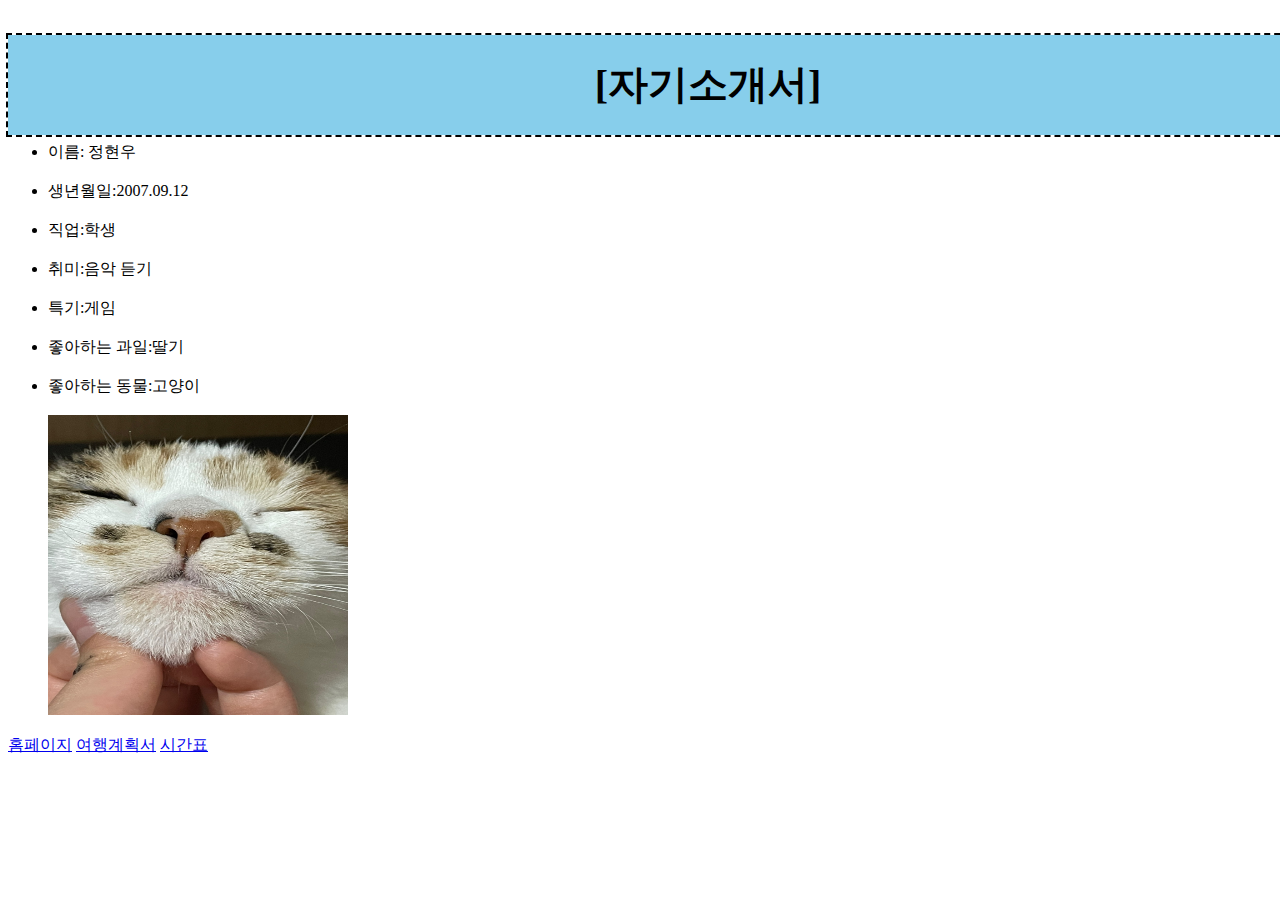
<file: index.html>
<!DOCTYPE html>
<html lang="kr">
<head>
    <meta charset="UTF-8">
    <meta http-equiv="X-UA-Compatible" content="IE=edge">
    <meta name="viewport" content="width=device-width, initial-scale=1.0">
    <link rel="stylesheet" href="./stye.css">
    <title>Document</title>
</head>
<body>
<div>
   <div class="content">
    <h1> [자기소개서]</h1>
</div>
<br>
<ul>
  <div class="hj">
    <li>  이름: 정현우</li><br>
  <li>  생년월일:2007.09.12</li><br>
  <li>  직업:학생</li><br>
 <li>취미:음악 듣기</li><br>
 <li>특기:게임</li><br>
 <li> 좋아하는 과일:딸기</li><br>
 <li>좋아하는 동물:고양이</li><br>
 <img src="mmmm.jpg" 
 style="width:300px;
 height:300px;"
 alt="My Image">
</div>
</ul>

</div>
<a href="../Home/Home.html">홈페이지</a>
<a href="../travel/index1.html">여행계획서</a>
<a href="../Timetable/Timetable.html">시간표</a>


</body>
</html>
</file>
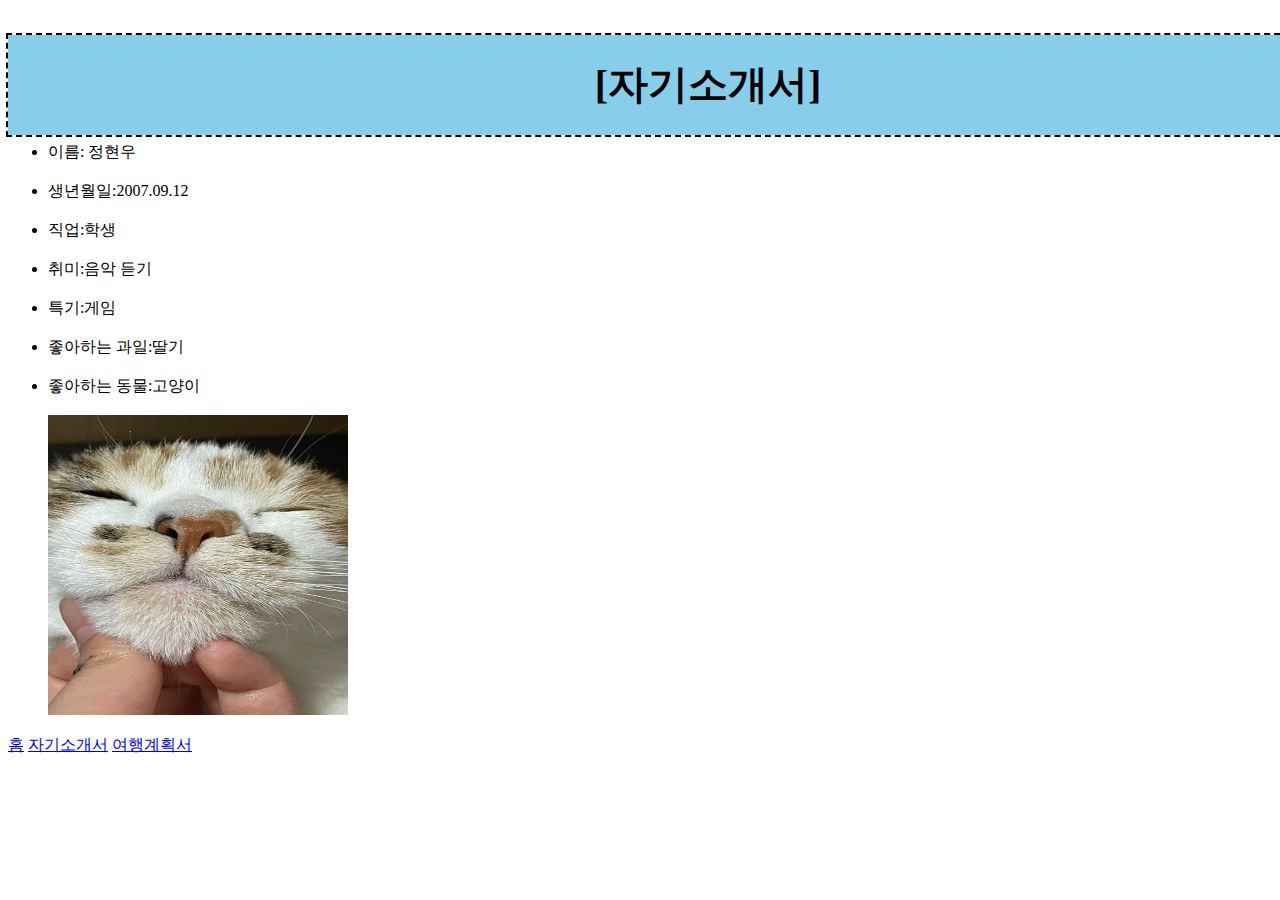
<file: ui/index.html>
<!DOCTYPE html>
<html lang="kr">
<head>
    <meta charset="UTF-8">
    <meta http-equiv="X-UA-Compatible" content="IE=edge">
    <meta name="viewport" content="width=device-width, initial-scale=1.0">
    <link rel="stylesheet" href="./stye.css">
    <title>Document</title>
</head>
<body>
<div>
   <div class="content">
    <h1> [자기소개서]</h1>
</div>
<br>
<ul>
  <div class="hj">
    <li>  이름: 정현우</li><br>
  <li>  생년월일:2007.09.12</li><br>
  <li>  직업:학생</li><br>
 <li>취미:음악 듣기</li><br>
 <li>특기:게임</li><br>
 <li> 좋아하는 과일:딸기</li><br>
 <li>좋아하는 동물:고양이</li><br>
 <img src="mmmm.jpg" 
 style="width:300px;
 height:300px;"
 alt="My Image">
</div>
</ul>

</div>
<a href="../index.html">홈</a>
<a href="../ui/index.html">자기소개서</a>
<a href="../travel/index1.html">여행계획서</a>


</body>
</html>
</file>
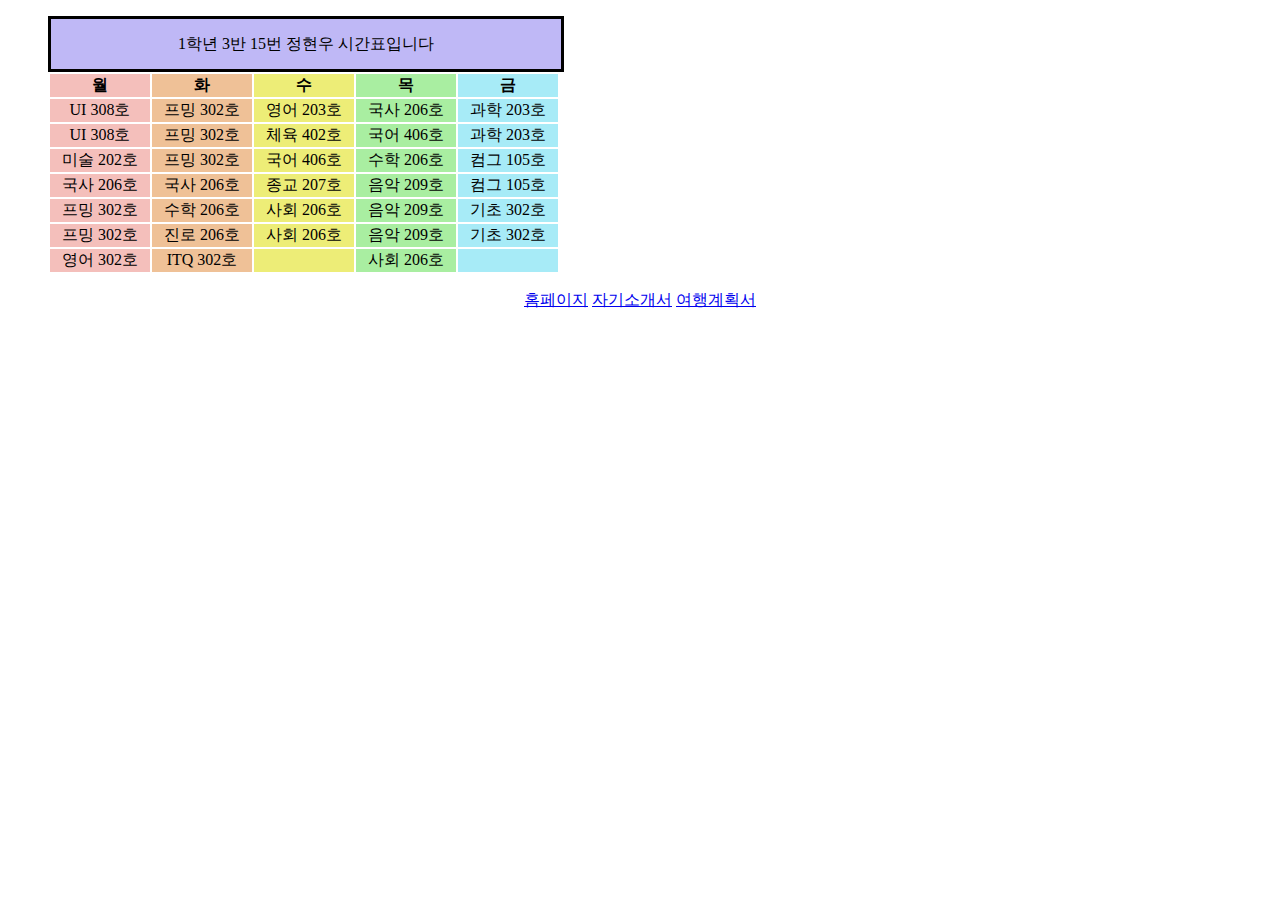
<file: Timetable.html>
<!DOCTYPE html>
<html lang="kr">
<head>
    <meta charset="UTF-8">
    <meta http-equiv="X-UA-Compatible" content="IE=edge">
    <meta name="viewport" content="width=device-width, initial-scale=1.0">
    <title>table</title>
    <link rel="stylesheet" href="./sd.css">

<style>*{text-align: center;}</style>
</head>
<body>
    <figure>
        
            <div class="qq">
            <header>  1학년 3반 15번 정현우 시간표입니다</header>
        </div>
<table>
    
<colgroup>
    <col style="width: 100px; background-color:rgb(244, 191, 187)">
    <col style="width: 100px; background-color:rgb(239, 193, 151)">
    <col style="width: 100px; background-color:rgb(237, 237, 119)">
    <col style="width: 100px; background-color:rgb(169, 238, 161)">
    <col style="width: 100px; background-color:rgb(167, 235, 247)">

</colgroup>



    <tr>
        <th>월</th>
        <th>화</th>
        <th>수</th>
        <th>목</th>
        <th>금</th>
    </tr>
    <tr>
        <td>UI  308호</td>
        <td>프밍  302호</td>
        <td>영어  203호</td>
        <td>국사 206호</td>
        <td>과학 203호</td>
    </tr>
    <tr>
        <td>UI 308호</td>
        <td>프밍 302호</td>
        <td>체육 402호</td>
        <td>국어 406호</td>
        <td>과학 203호</td>
    </tr>
    <tr>
        <td>미술 202호</td>
        <td>프밍 302호</td>
        <td>국어 406호</td>
        <td>수학 206호</td>
        <td>컴그 105호</td>
    </tr>
    <tr>
        <td>국사 206호</td>
        <td>국사 206호</td>
        <td>종교 207호</td>
        <td>음악 209호</td>
        <td>컴그 105호</td>
    </tr>
    <tr>
        <td>프밍 302호</td>
        <td>수학 206호</td>
        <td>사회 206호</td>
        <td>음악 209호</td>
        <td>기초 302호</td>
    </tr>
    <tr>
        <td>프밍 302호</td>
        <td>진로 206호</td>
        <td>사회 206호</td>
        <td>음악 209호</td>
        <td>기초 302호</td>
    </tr>
    
    <tr>
        <td>영어 302호</td>
        <td>ITQ 302호</td>
        <td></td>
        <td>사회 206호</td>
        <td></td>
    </tr>


    </table>
    </figure>
    <a href="../Home/Home.html">홈페이지</a>
<a href="../ui/index.html">자기소개서</a>
<a href="../travel/index1.html">여행계획서</a>

</body>
</html>
</file>
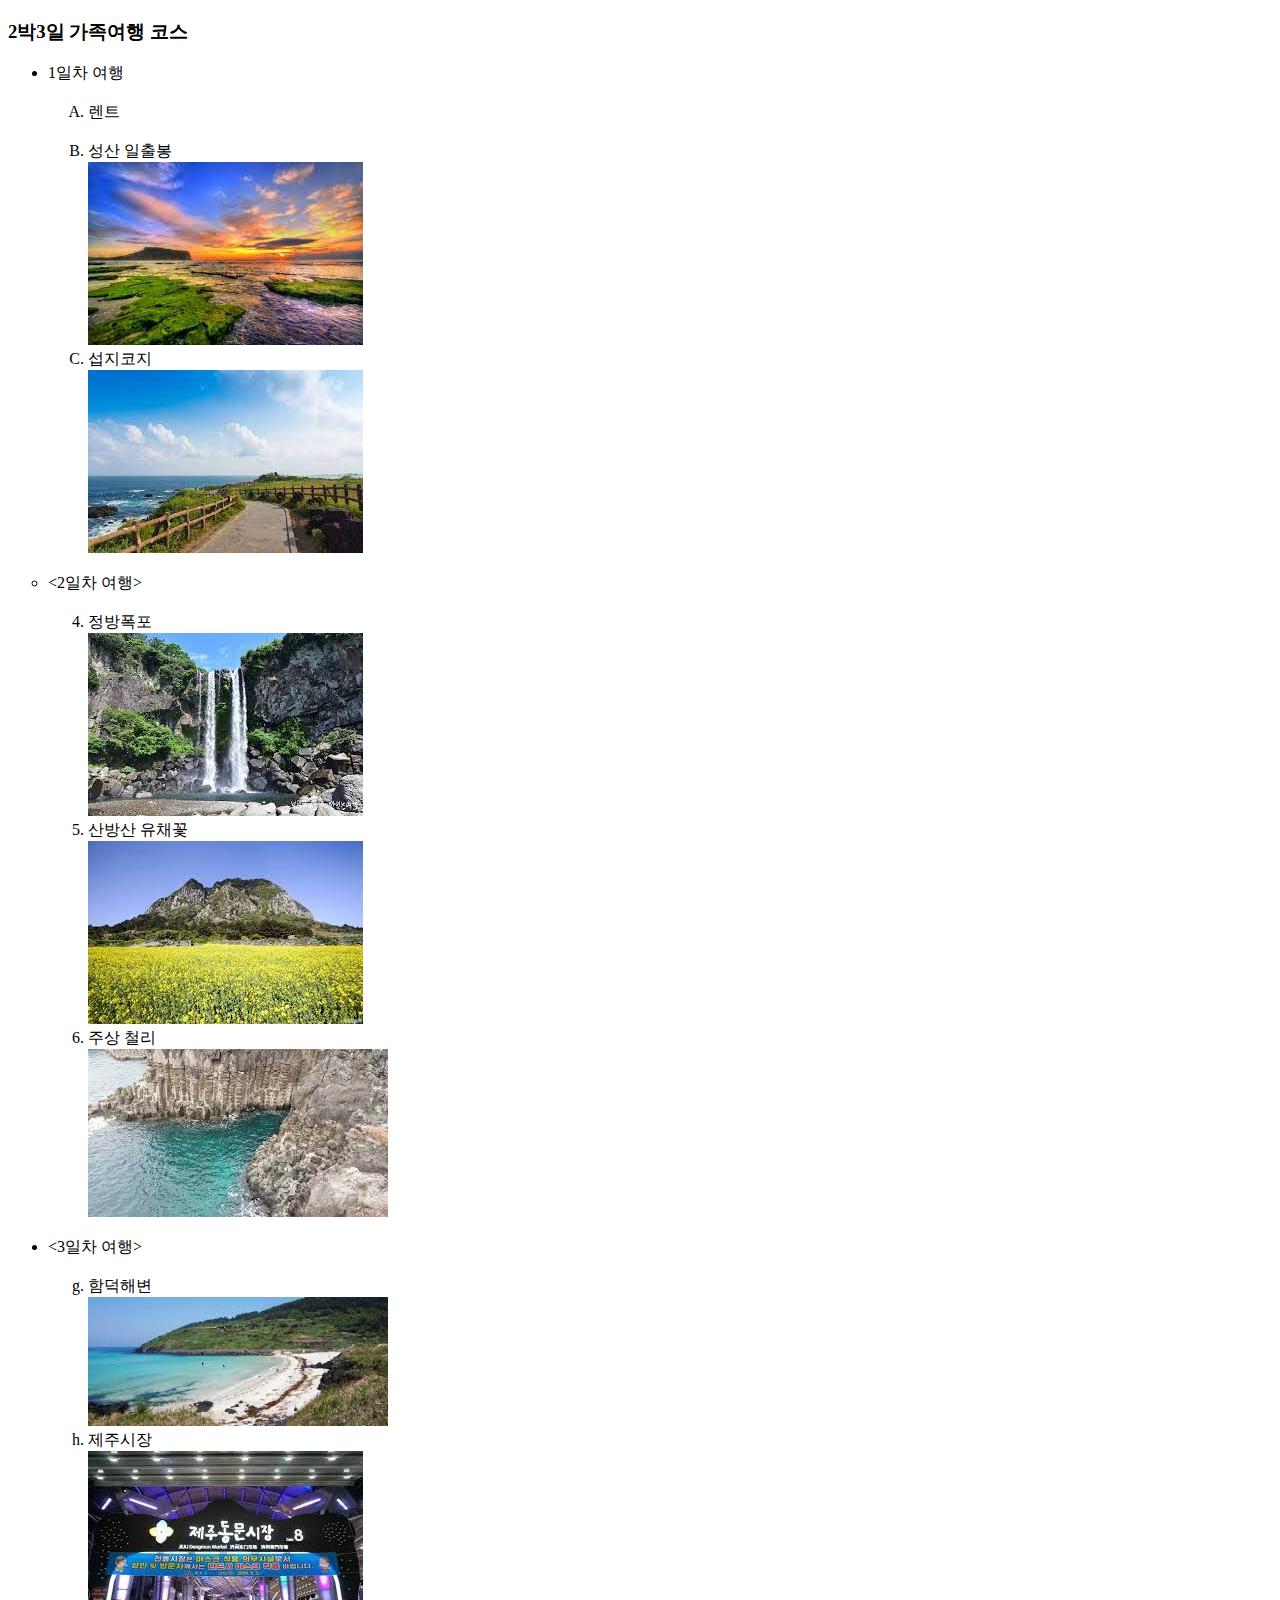
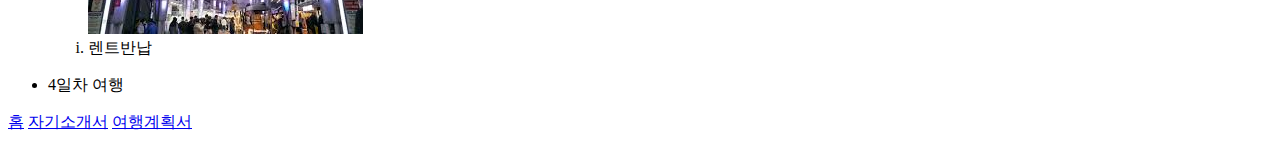
<file: travel/index1.html>
<!DOCTYPE html>
<html lang="en">

<head>
    <meta charset="UTF-8">
    <meta http-equiv="X-UA-Compatible" content="IE=edge">
    <meta name="viewport" content="width=device-width, initial-scale=1.0">
    <title>♡♡가족여행 계획서♡♡</title>
</head>

<body>
    <h3>2박3일 가족여행 코스</h3>
    <ul>
        <li>1일차 여행</li>
        <ol type="A"><br>
            <li>렌트</li><br>
            <li>성산 일출봉</li>
            <img src="./im/성산일출봉.jpg">
            <li>섭지코지</li>
            <img src="./im/섭지코지.jpg">
        </ol>
    </ul>

    <ul type="circle">
        <li>
            <2일차 여행>
        </li><br>
        <ol type="l" start="4">
            <li>정방폭포</li>
            <img src="./im/정방폭포.jpg">
            <li>산방산 유채꽃</li>
            <img src="./im/산방산 유채꽃.jpg">
            <li>주상 철리</li>
            <img src="./im/주상 철리.jpg">
        </ol>
    </ul>

    <ul type="'square">
        <li>
            <3일차 여행>
        </li> <br>
        <ol type="a" start="7">
            <li>함덕해변</li>
            <img src="./im/함덕해변.jpg" alt="함덕해변" width="300px heig ">
            <li>제주시장</li>
            <img src="./im/제주시장.jpg">
            <li>렌트반납</li>
        </ol>
    </ul>


    <ul>
        <li>4일차 여행</li>

    </ul>
    <a href="../index.html">홈</a>
    <a href="../ui/index.html">자기소개서</a>
    <a href="#">여행계획서</a>    

</body>

</html>
</file>
<file: stye.css>
.content{
    width: 1600px;
    height: 100px;
    display: flex;
}

h1{
    display: flex;
    width: 1400px;
    height: 100px;
    background-color: skyblue;
    text-align: center;
    outline: dashed 2px black;
    font-size: 40px;
    justify-content: center;
    line-height:100px;
}
</file>
<file: ui/stye.css>
.content{
    width: 1600px;
    height: 100px;
    display: flex;
}

h1{
    display: flex;
    width: 1400px;
    height: 100px;
    background-color: skyblue;
    text-align: center;
    outline: dashed 2px black;
    font-size: 40px;
    justify-content: center;
    line-height:100px;
}
</file>
<file: sd.css>
.qq{
    display: flex;
    width: 510px;
    height: 50px;
    background-color:rgb(191, 184, 246);
    justify-content: center;
    align-items: center;
    text-align: center;
    border: 3px solid black;
}
</file>
